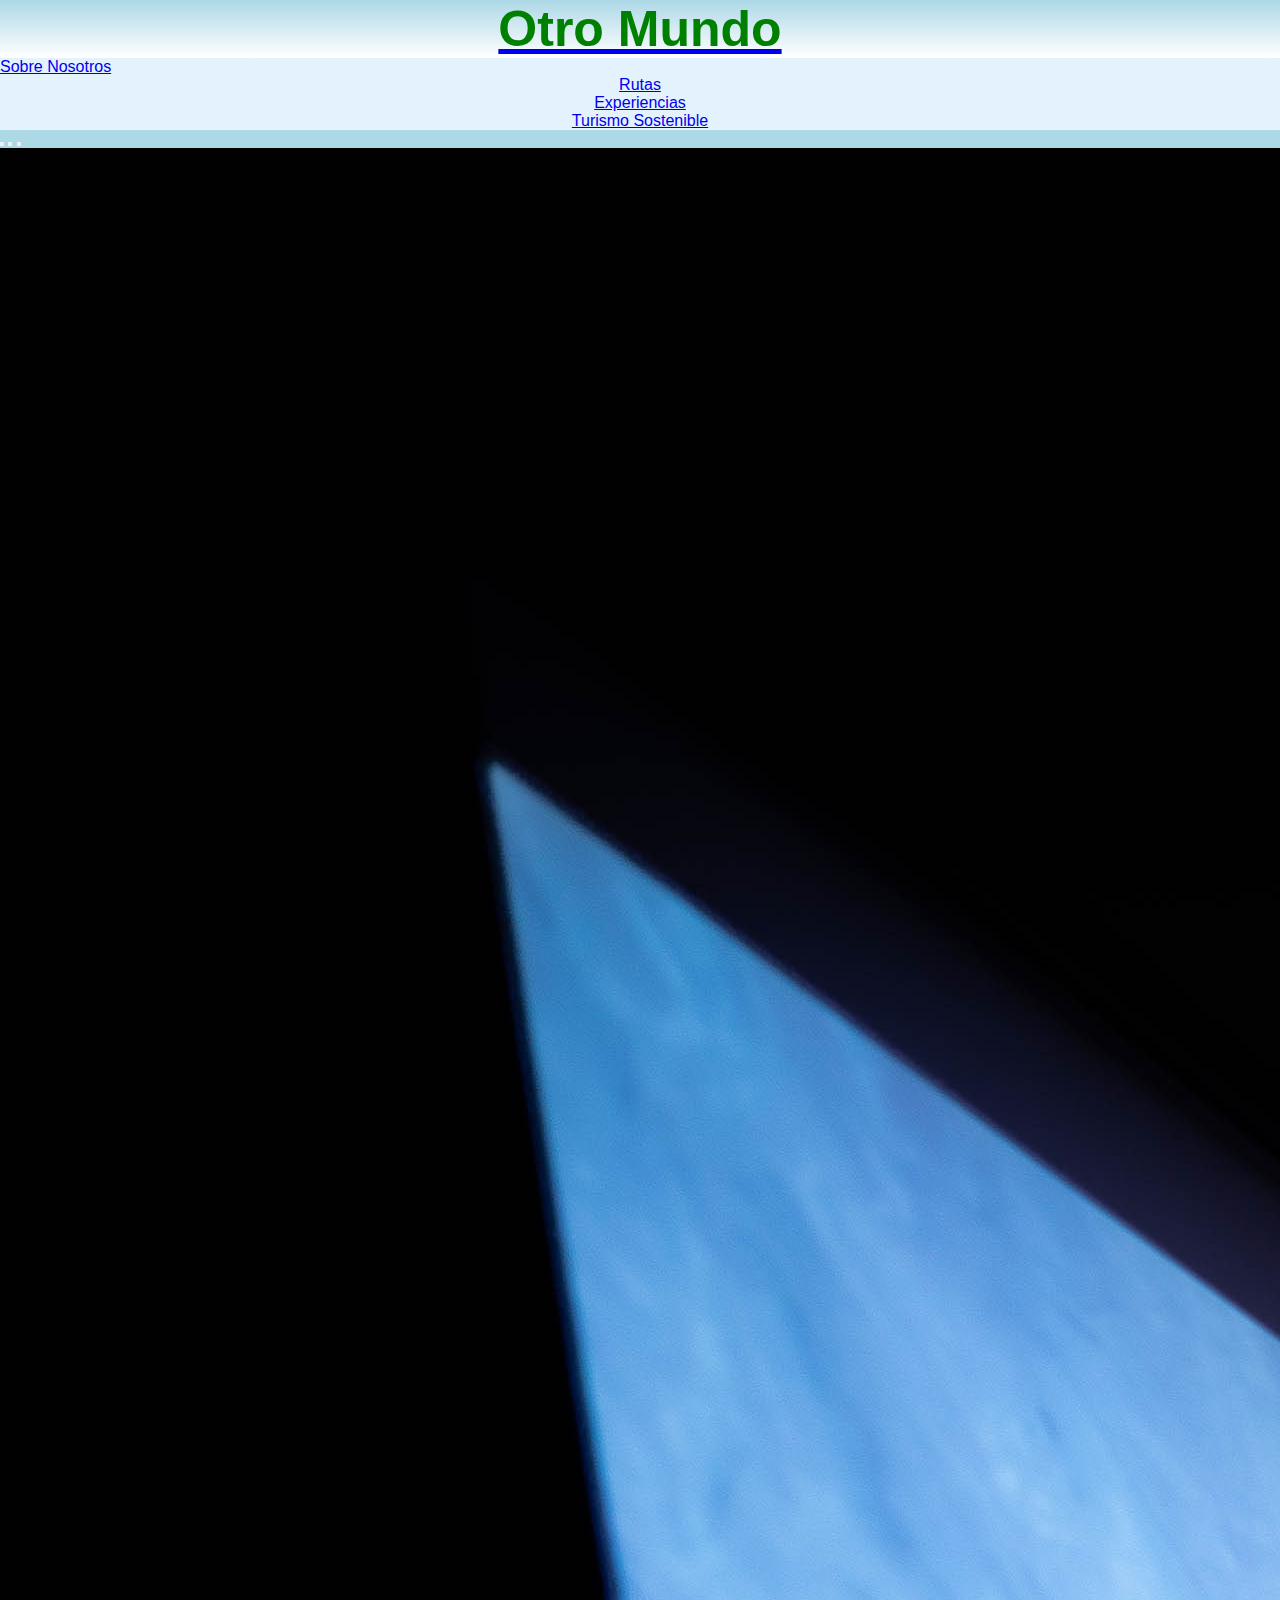
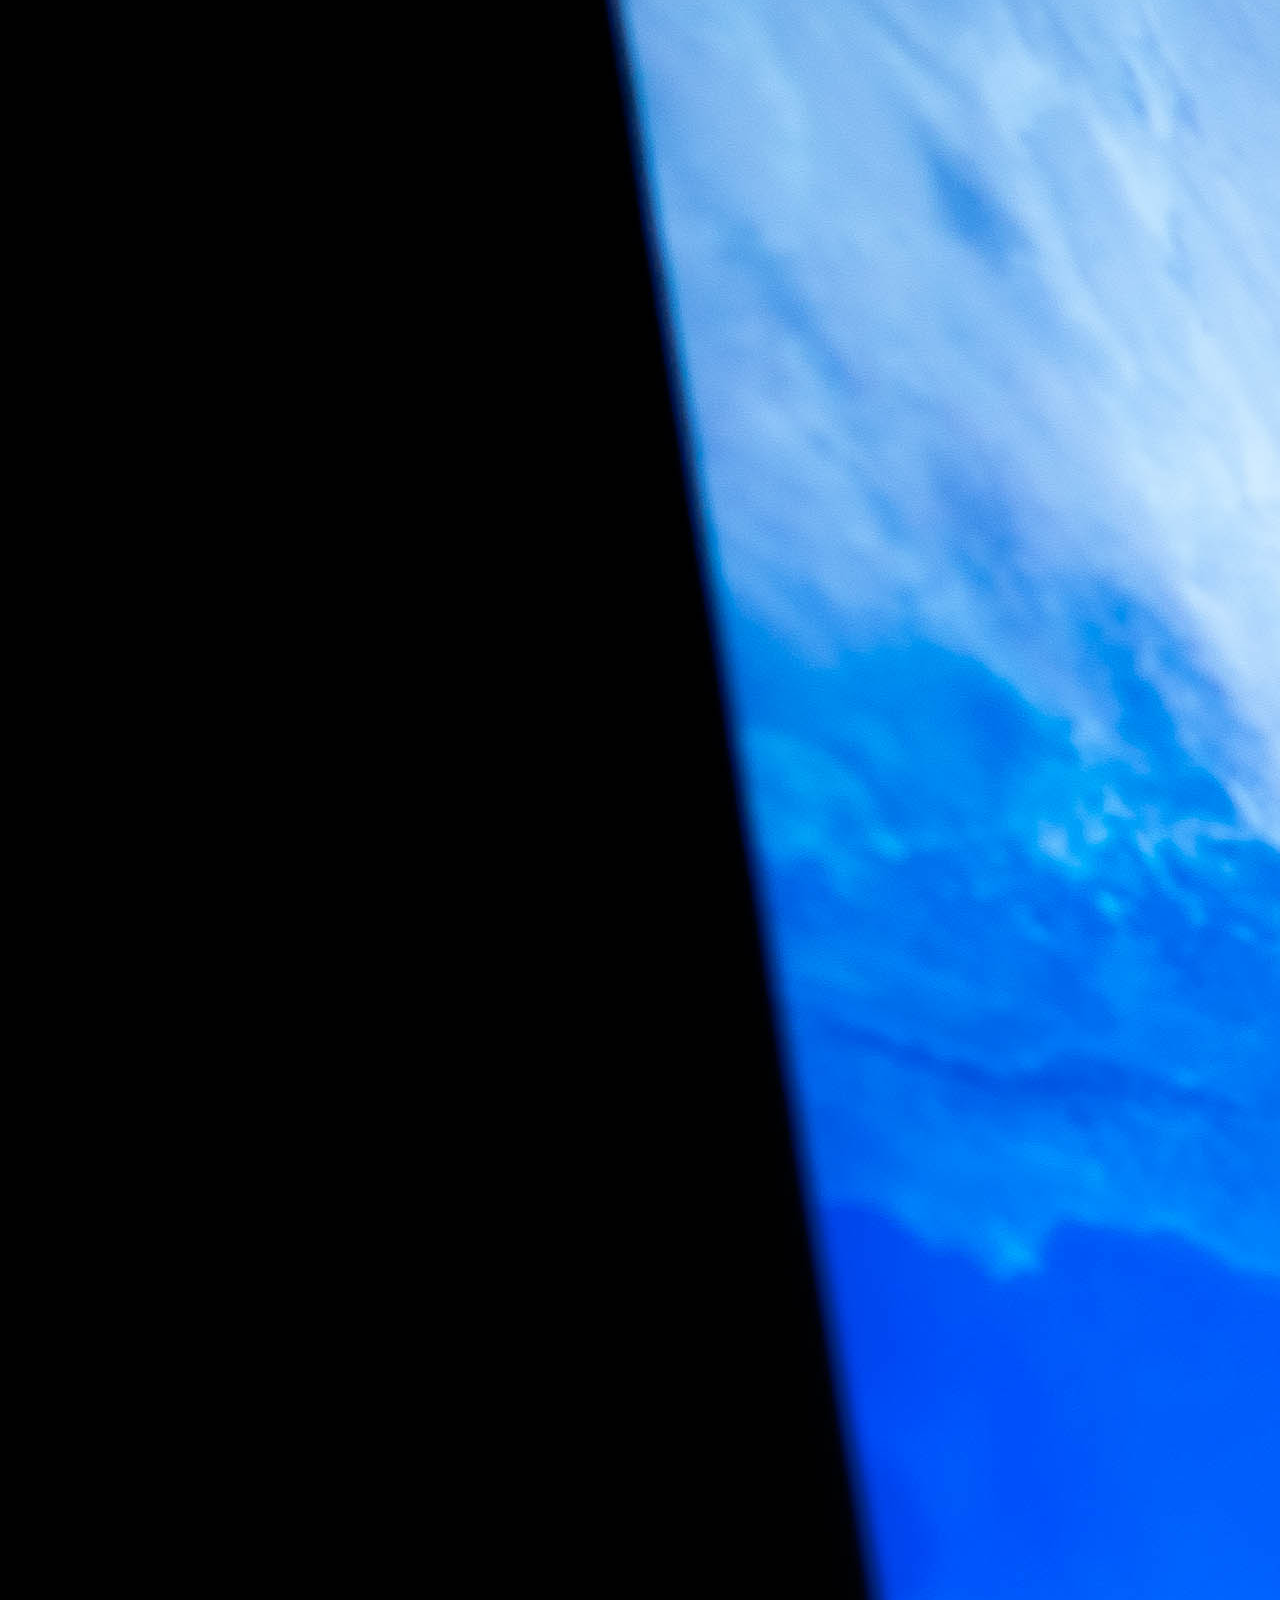
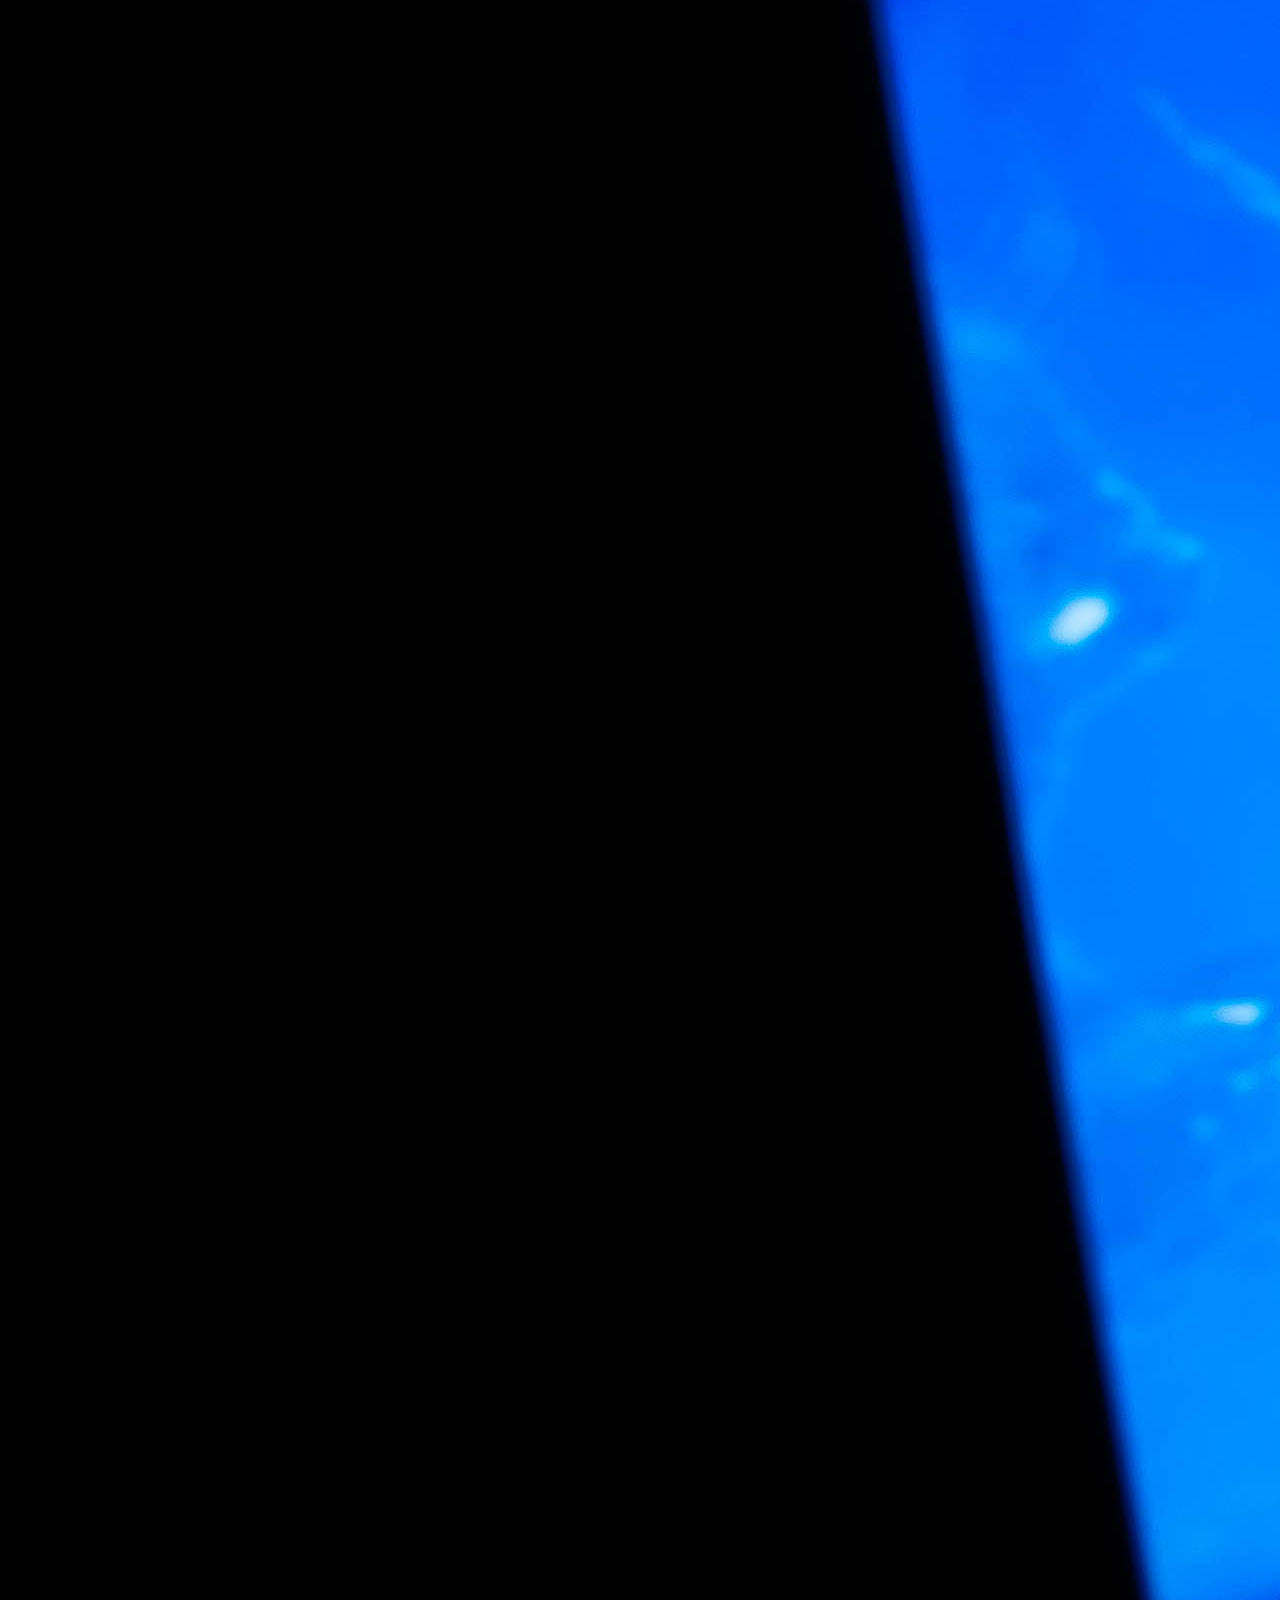
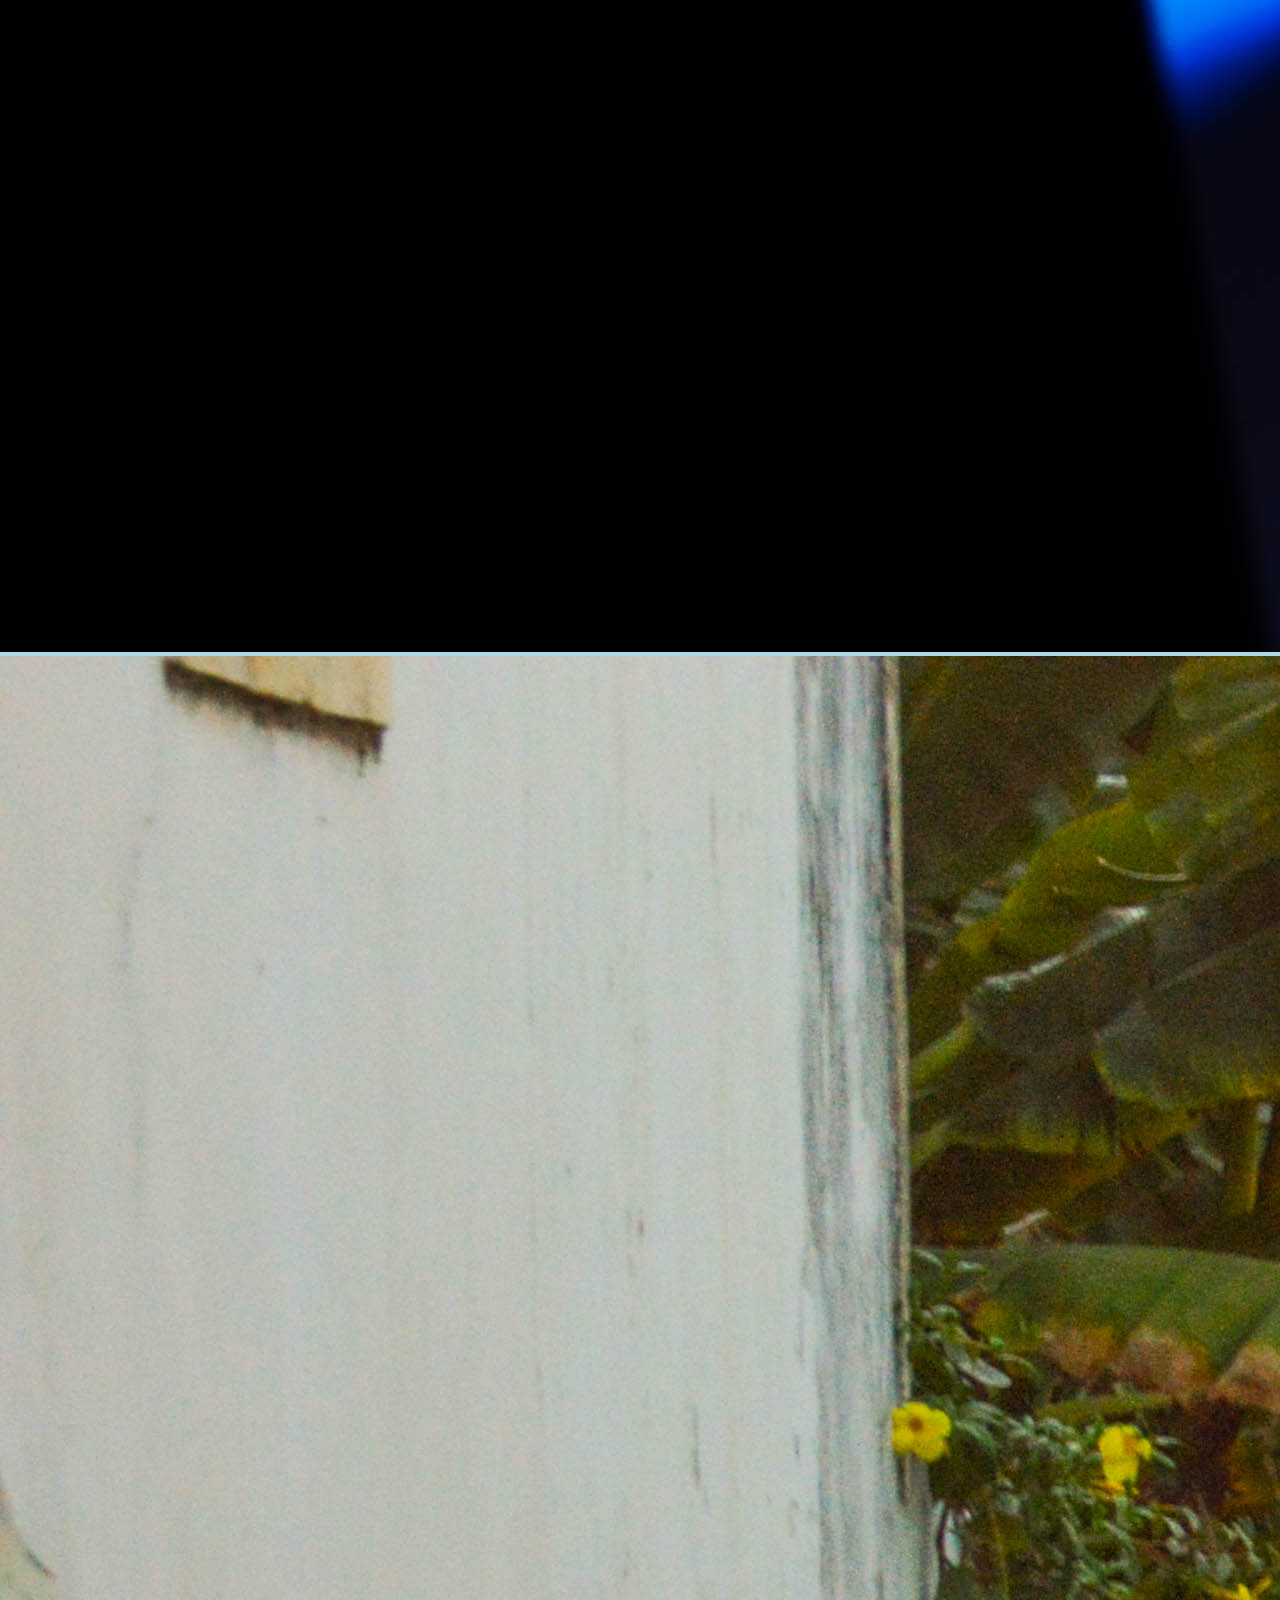
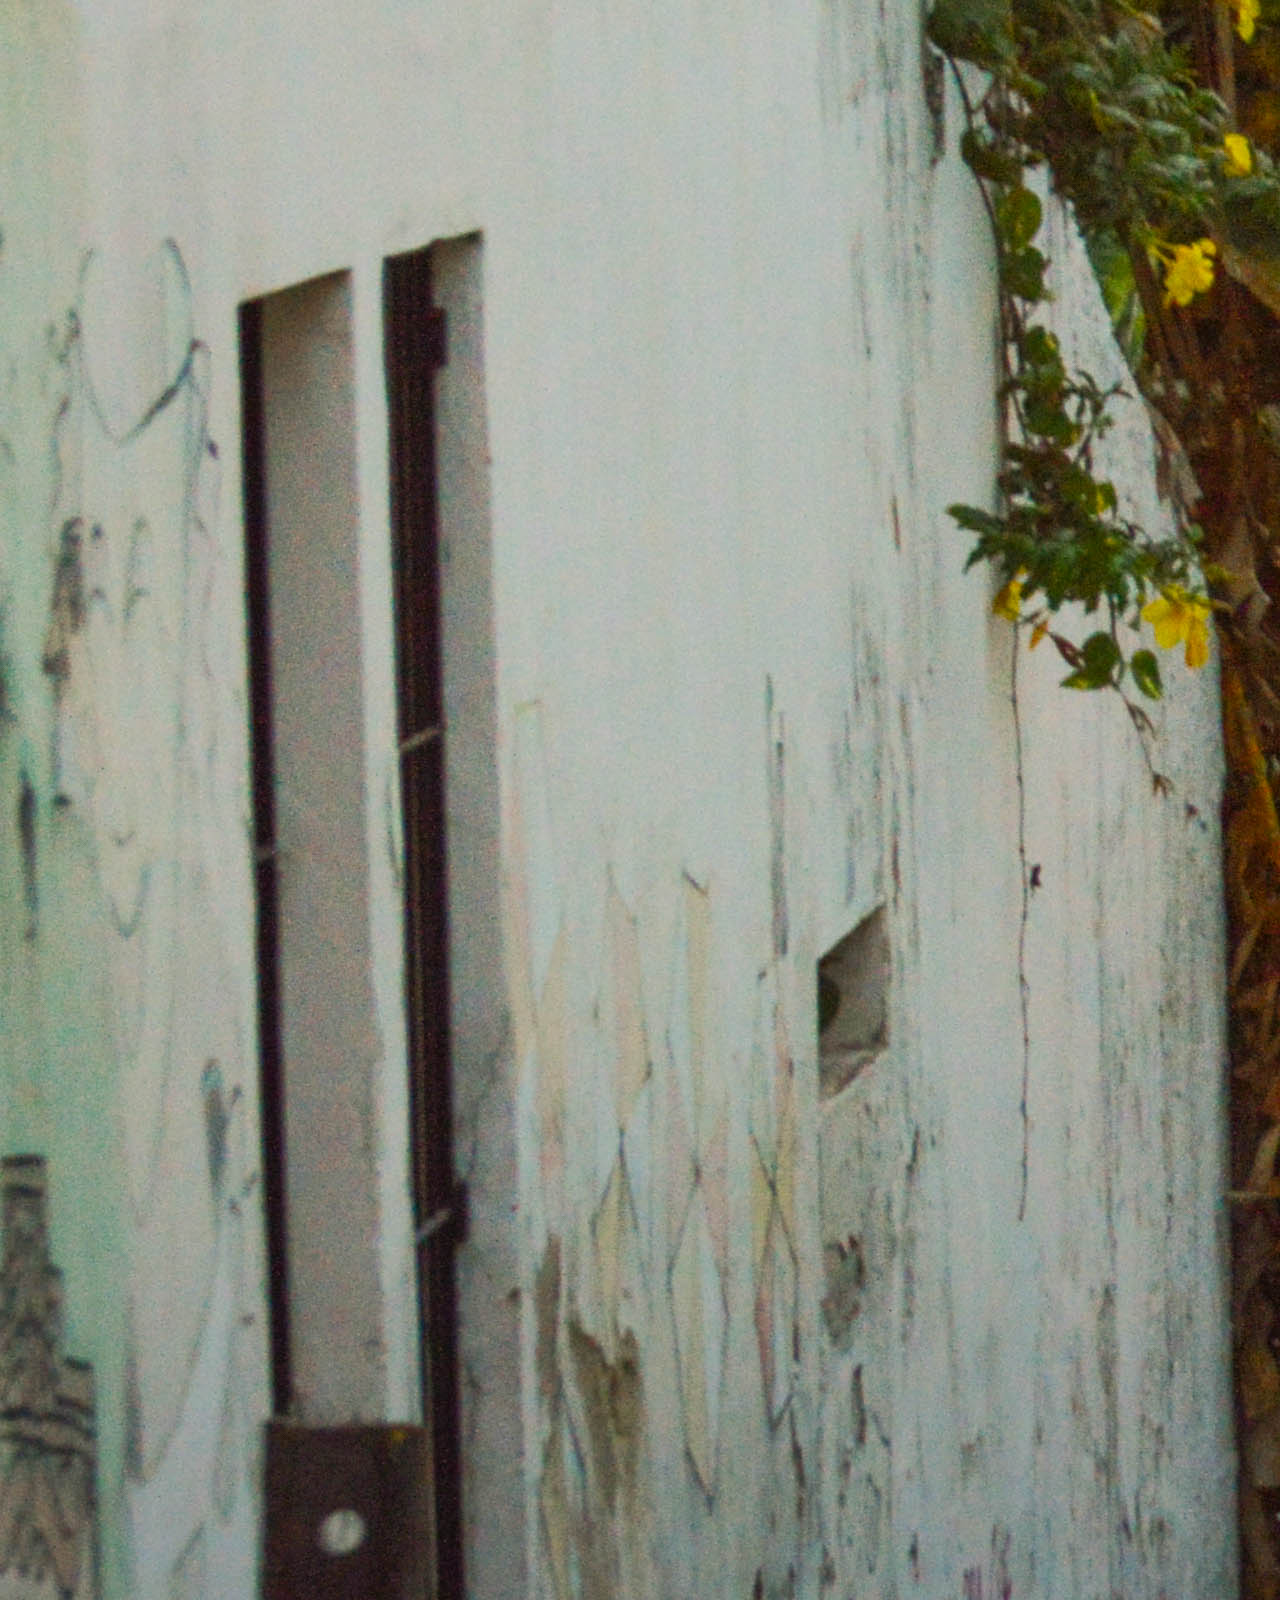
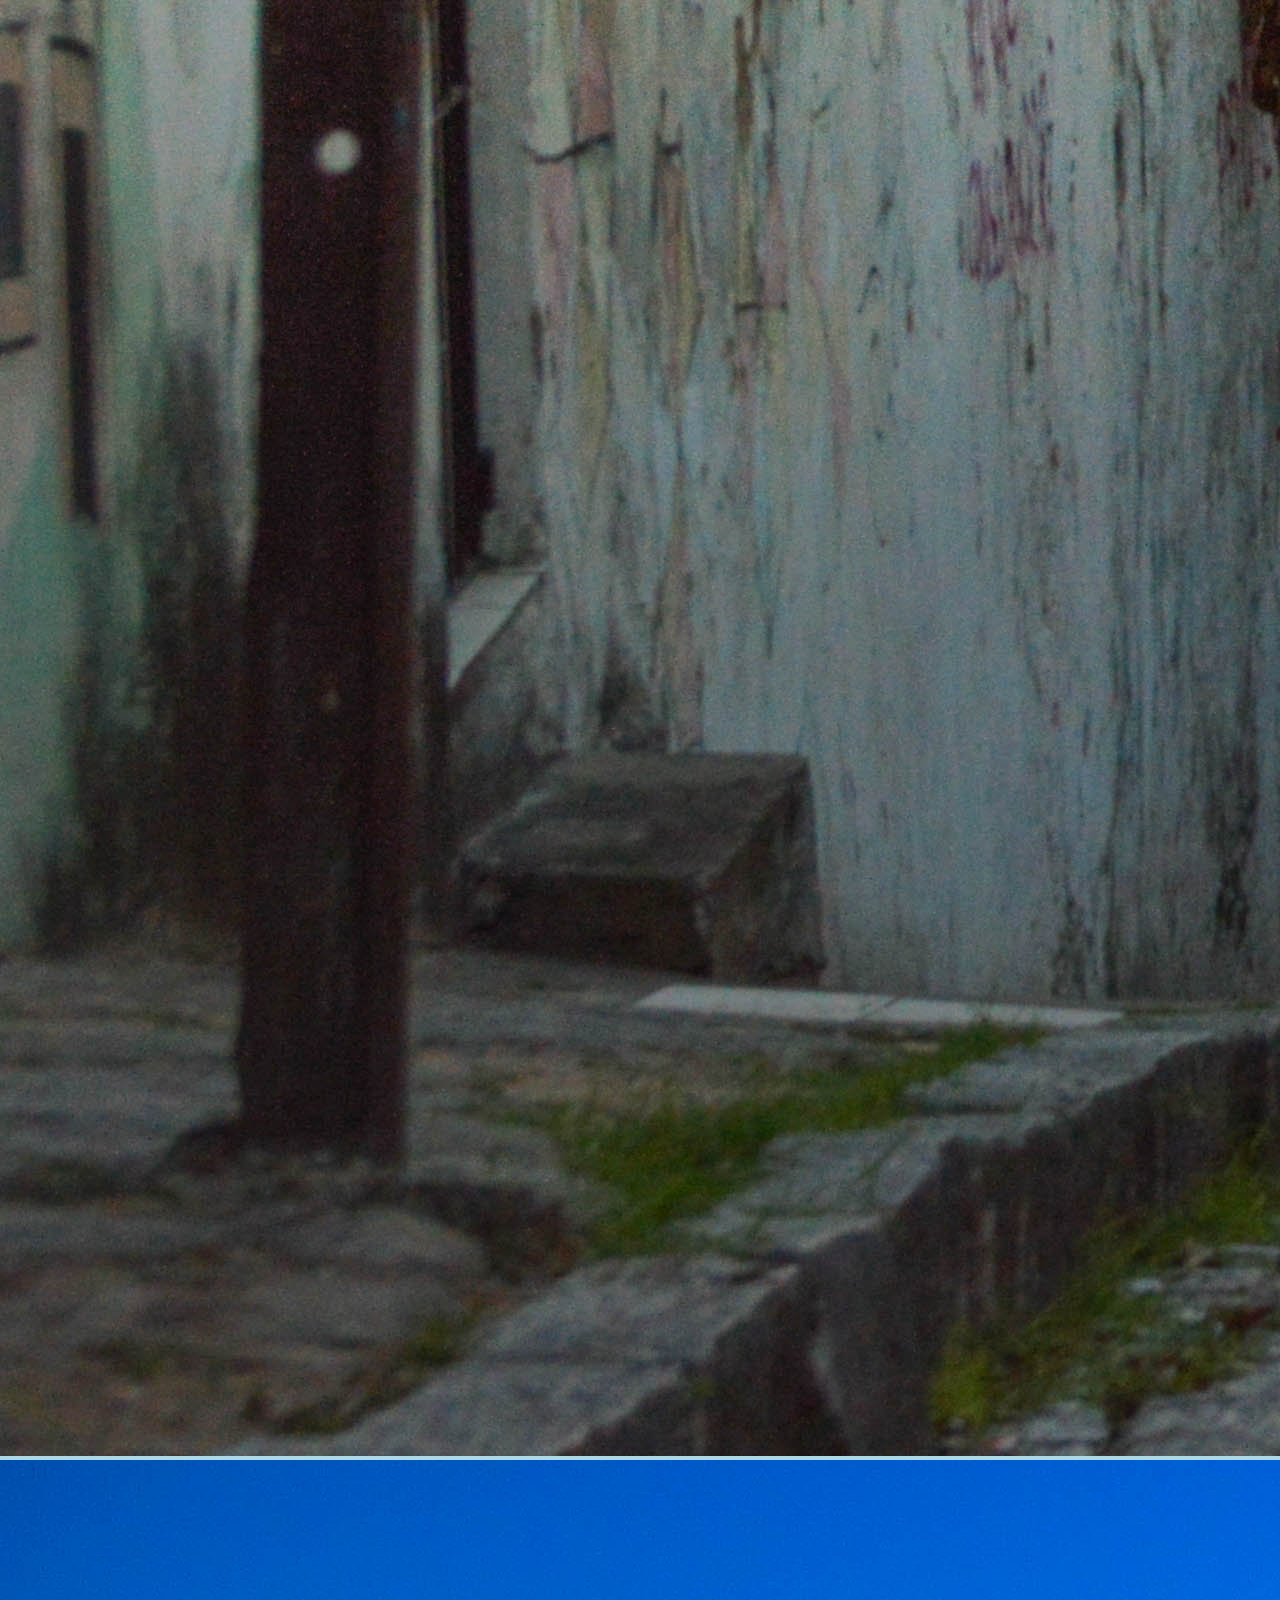
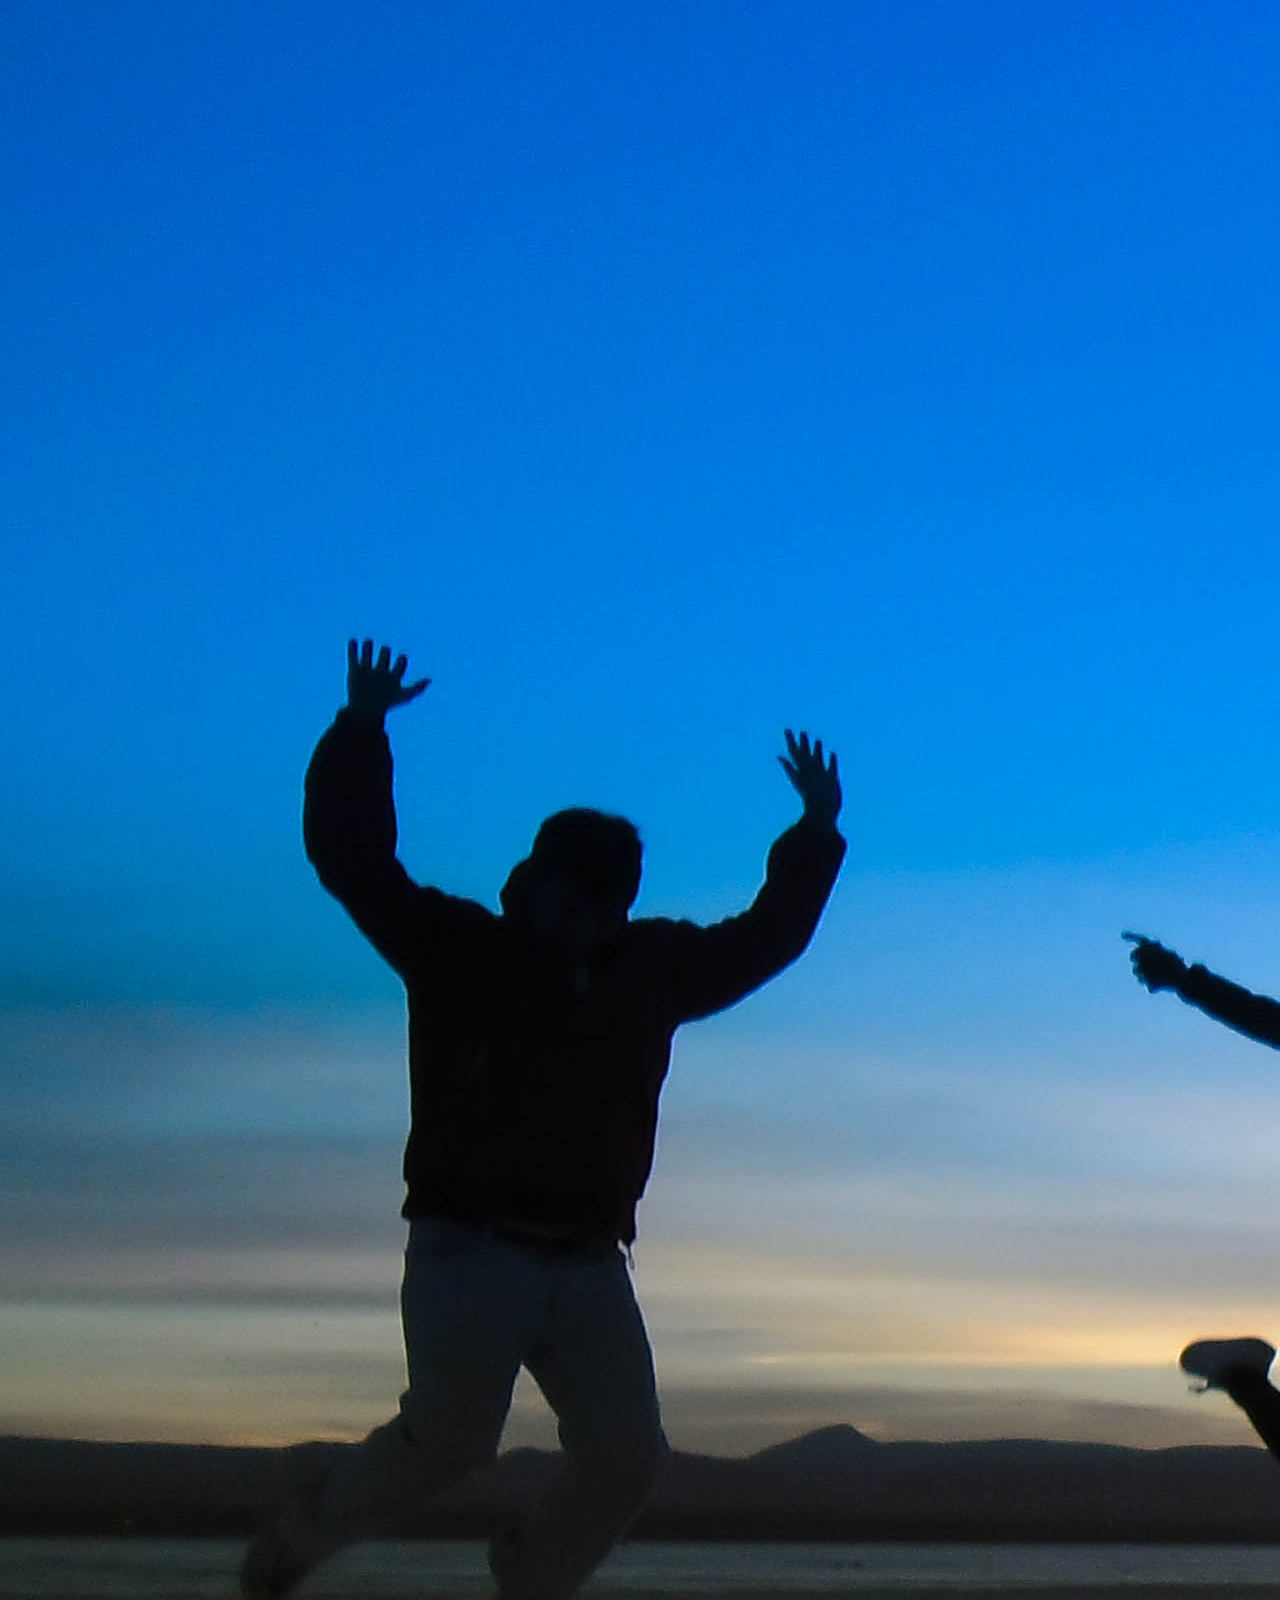
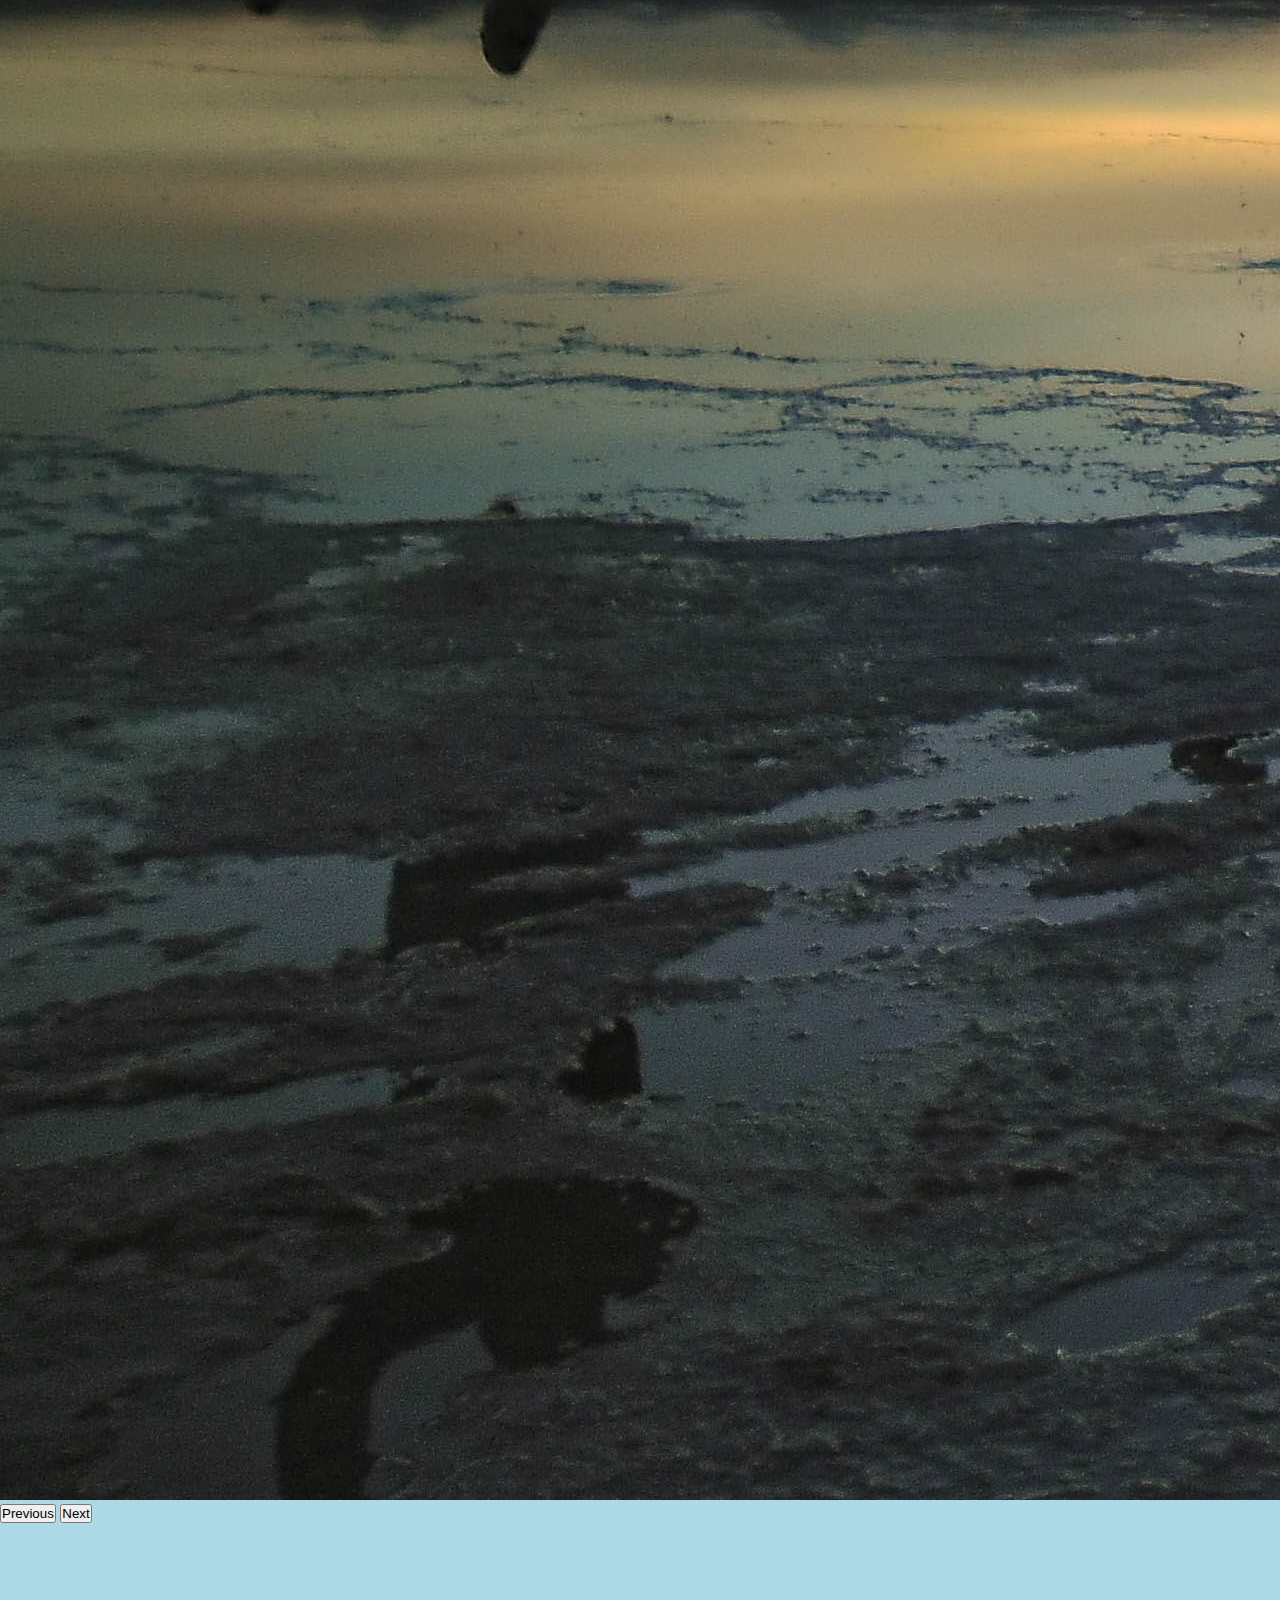
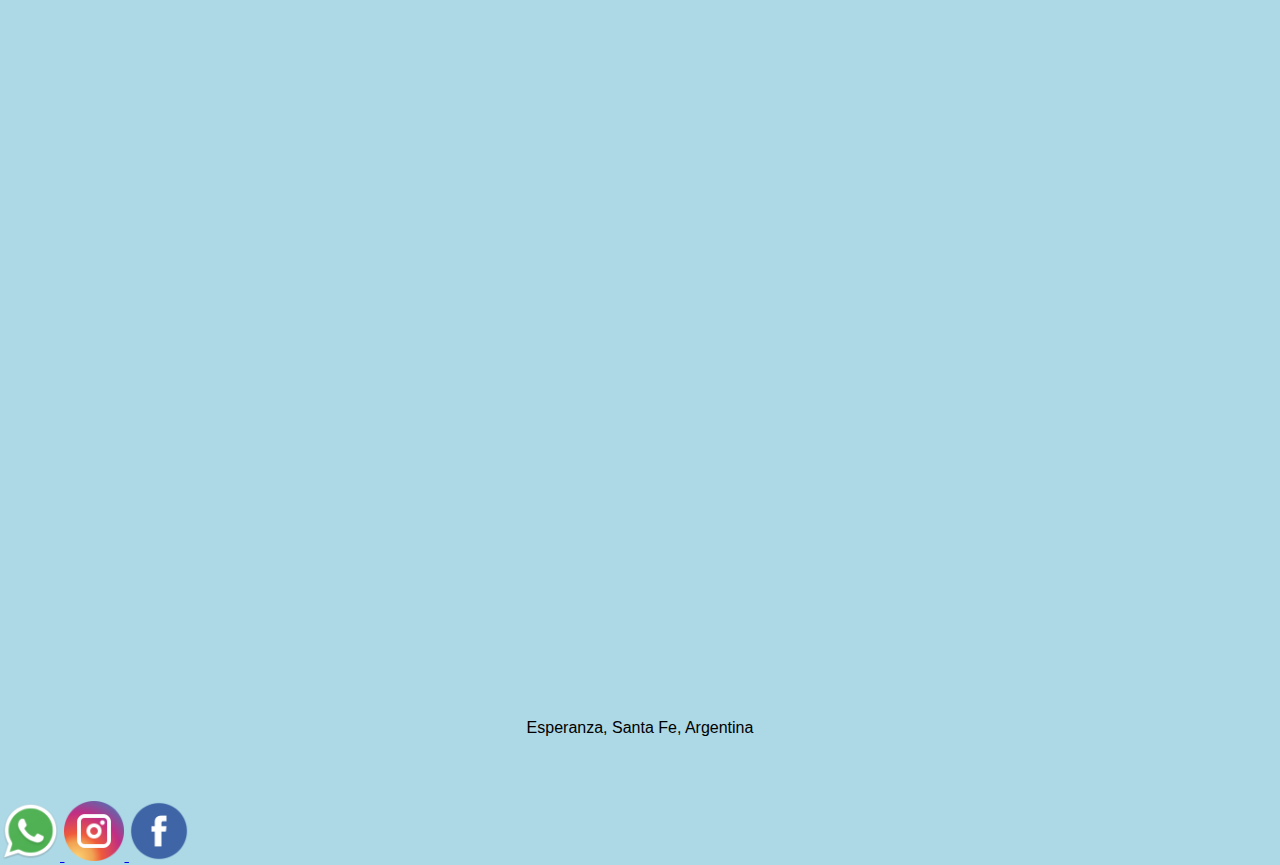
<file: index.html>
<!DOCTYPE html>
<html lang="en">
<head>
    <meta charset="UTF-8">
    <meta http-equiv="X-UA-Compatible" content="IE=edge">
    <meta name="viewport" content="width=device-width, initial-scale=1.0">
    <link rel = "preconnect" href = "https://fonts.googleapis.com">
    <link rel = "preconnect" href = "https://fonts.gstatic.com" crossorigin>
    <link href = "https: //fonts.googleapis.com/css2? family = Roboto: wght @ 300 & display = swap "rel =" stylesheet ">
    <link href="https://cdn.jsdelivr.net/npm/bootstrap@5.1.3/dist/css/bootstrap.min.css" rel="stylesheet" integrity="sha384-1BmE4kWBq78iYhFldvKuhfTAU6auU8tT94WrHftjDbrCEXSU1oBoqyl2QvZ6jIW3" crossorigin="anonymous">
    <meta name="keywords" content="turismo sustentable, turismo sostenible, sostenible ">
    <meta name="description" content="Realiza Turismo con impacto positivo">
    <link rel="stylesheet" href="./css/style.css">
    <title> OtroMundo </title>
</head>

<body>
    <header class="encabezado">
           <a href="./index.html"><h1>Otro Mundo </h1> </a>
        
<!--barra navegadora-->
    </header>
    <nav class="navbar navbar-expand-lg navbar navbar navbar-light" style="background-color: #e3f2fd;">
        <div class="container-fluid">
          <a class="navbar-brand" href="./Paginas/sobrenosotros.html">Sobre Nosotros</a>
          <button class="navbar-toggler" type="button" data-bs-toggle="collapse" data-bs-target="#navbarNavDropdown" aria-controls="navbarNavDropdown" aria-expanded="false" aria-label="Toggle navigation">
            <span class="navbar-toggler-icon"></span>
          </button>
          <div class="collapse navbar-collapse" id="navbarNavDropdown">
            <ul class="navbar-nav">
              <li class="nav-item">
                <a class="nav-link active" aria-current="page" href="./Paginas/rutas.html">Rutas</a>
              </li>
              <li class="nav-item">
                <a class="nav-link active" href="./Paginas/experiencias.html">Experiencias</a>
              </li>
              <li class="nav-item">
                <a class="nav-link active" href="./Paginas/turismosostenible.html">Turismo Sostenible</a>
              </li>
            </ul>
          </div>
        </div>
      </nav>
 
<!--Carrousell-->

<div class="container">
  <div id="carouselExampleIndicators" class="carousel slide" data-bs-ride="carousel">
    <div class="carousel-indicators">
      <button type="button" data-bs-target="#carouselExampleIndicators" data-bs-slide-to="0" class="active" aria-current="true" aria-label="Slide 1"></button>
      <button type="button" data-bs-target="#carouselExampleIndicators" data-bs-slide-to="1" aria-label="Slide 2"></button>
      <button type="button" data-bs-target="#carouselExampleIndicators" data-bs-slide-to="2" aria-label="Slide 3"></button>
    </div>
    <div class="carousel-inner">
      <div class="carousel-item active">
        <img src="./imagenes/DSC00321.jpg" class="d-block w-100" alt="...">
      </div>
      <div class="carousel-item">
        <img src="./imagenes/DSC_0045.jpg" class="d-block w-100" alt="...">
      </div>
      <div class="carousel-item">
        <img src="./imagenes/SAM_0338-2.jpg" class="d-block w-100" alt="...">
      </div>
    </div>
    <button class="carousel-control-prev" type="button" data-bs-target="#carouselExampleIndicators" data-bs-slide="prev">
      <span class="carousel-control-prev-icon" aria-hidden="true"></span>
      <span class="visually-hidden">Previous</span>
    </button>
    <button class="carousel-control-next" type="button" data-bs-target="#carouselExampleIndicators" data-bs-slide="next">
      <span class="carousel-control-next-icon" aria-hidden="true"></span>
      <span class="visually-hidden">Next</span>
    </button>
  </div>



</div>


<!--video institucional-->
    <div class="video">
        <iframe width="1100" height="600" src="https://www.youtube.com/embed/2-_BvBiOmno"
            title="YouTube video player" frameborder="0"
            allow="accelerometer; autoplay; clipboard-write; encrypted-media; gyroscope; picture-in-picture"
            allowfullscreen></iframe>
    </div>
    
<!--redes-->
    <footer>
        <p class="footer-esp">Esperanza, Santa Fe, Argentina
        </p>   
        
    </footer>   

<a href="https://api.whatsapp.com/send?phone=3496369504" class="btn-wsp" target="_blank">
  <i class="icon-whatsapp"> <img width="60" height="60" src="./imagenes/Whatsapp_37229.png" alt=""></i>
</a>
<a href="https://www.instagram.com/" class="btn-ig" target="_blank">
  <i class="icon-insta"> <img width="60" height="60" src="./imagenes/1491580635-yumminkysocialmedia26_83102.png" alt=""></i>
</a>
<a href="https://www.facebook.com/"class="btn-fb" target="_blank">
  <i class="icon-face"> <img width="60" height="60" src="./imagenes/facebook_icon-icons.com_59205.png" alt=""></i>
</a>


<script src="https://cdn.jsdelivr.net/npm/bootstrap@5.1.3/dist/js/bootstrap.bundle.min.js" integrity="sha384-ka7Sk0Gln4gmtz2MlQnikT1wXgYsOg+OMhuP+IlRH9sENBO0LRn5q+8nbTov4+1p" crossorigin="anonymous"></script>    
</body>

</html>
</file>
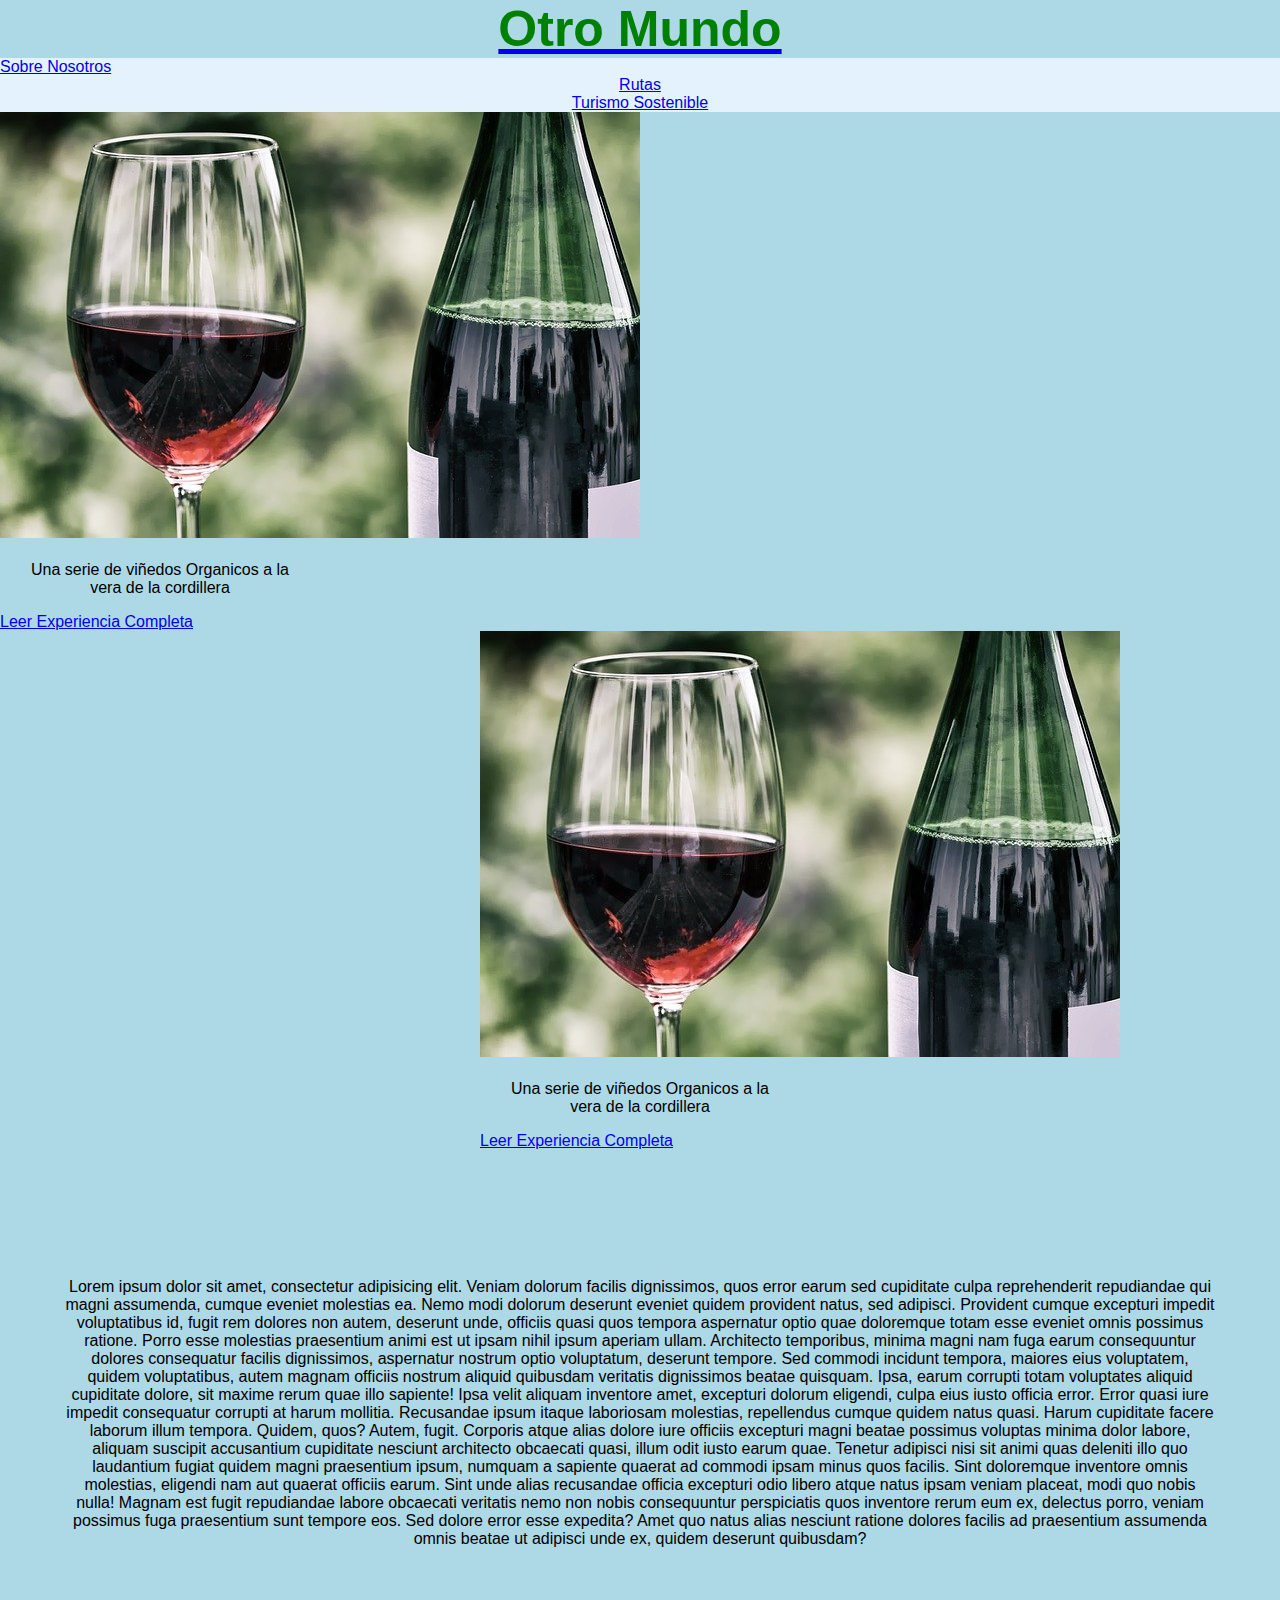
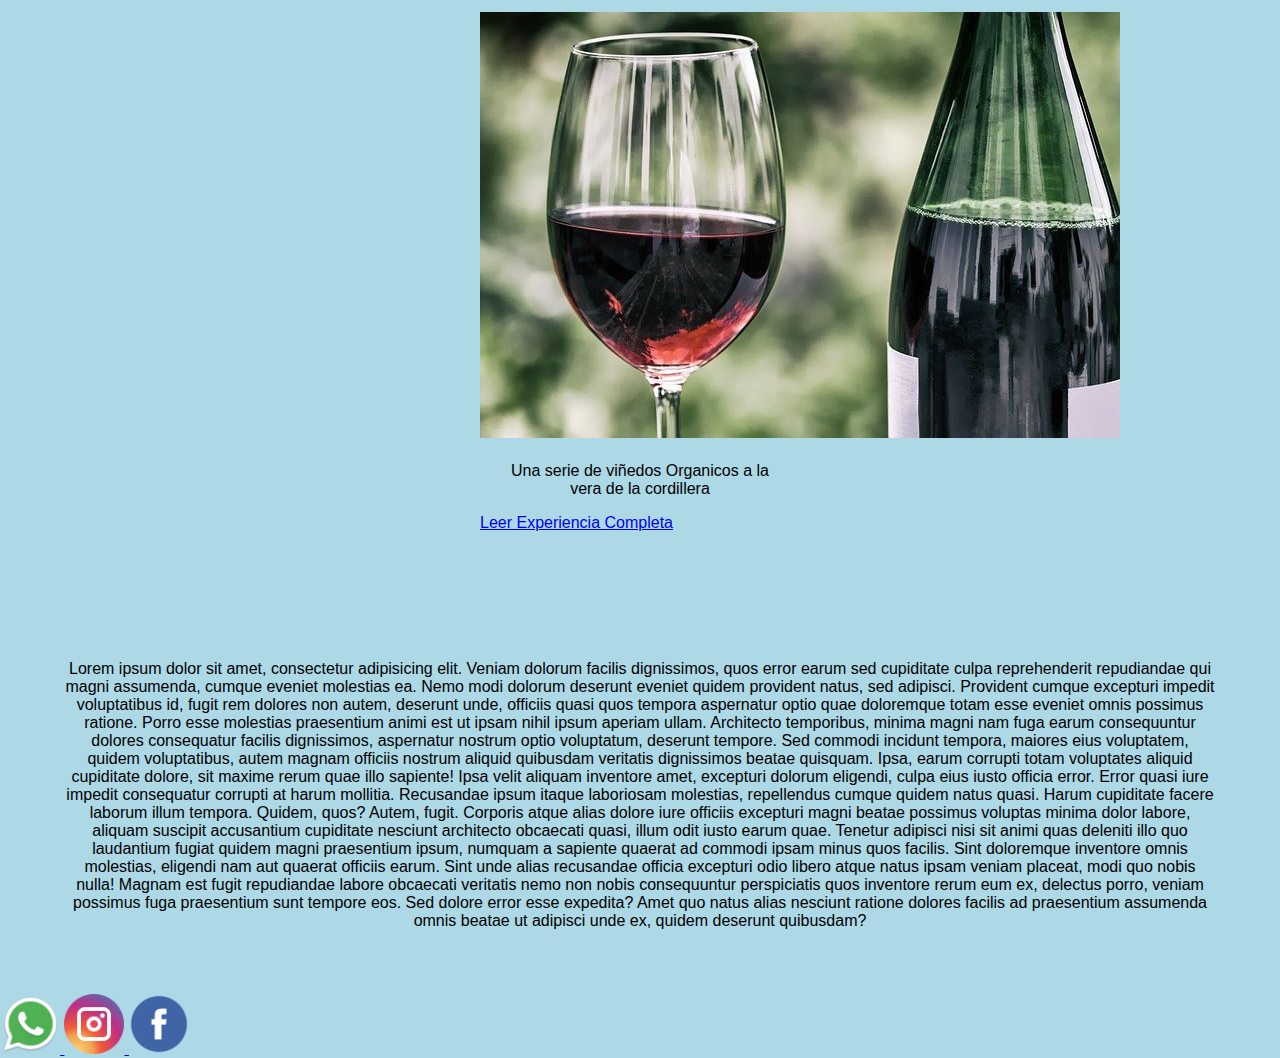
<file: Paginas/experiencias.html>
<!DOCTYPE html>
<html lang="en">
<head>
    <meta charset="UTF-8">
    <meta http-equiv="X-UA-Compatible" content="IE=edge">
    <meta name="viewport" content="width=device-width, initial-scale=1.0">
    <link rel = "preconnect" href = "https://fonts.googleapis.com">
    <link rel = "preconnect" href = "https://fonts.gstatic.com" crossorigin>
    <link href = "https: //fonts.googleapis.com/css2? family = Roboto: wght @ 300 & display = swap "rel =" stylesheet ">
    <link href="https://cdn.jsdelivr.net/npm/bootstrap@5.1.3/dist/css/bootstrap.min.css" rel="stylesheet" integrity="sha384-1BmE4kWBq78iYhFldvKuhfTAU6auU8tT94WrHftjDbrCEXSU1oBoqyl2QvZ6jIW3" crossorigin="anonymous">
    <meta name="keywords" content="turismo sustentable, turismo sostenible, sostenible, experiencias ">
    <link rel="stylesheet" href="../css/style.css">
    <title>OtroMundo-Experiencias</title>
</head>
<body>
    <header>
        <a href="../index.html"><h1>Otro Mundo </h1> </a>

<!--barra navegadora-->
<nav class="navbar navbar-expand-lg navbar navbar-light" style="background-color: #e3f2fd;">
    <div class="container-fluid">
      <a class="navbar-brand" href="../Paginas/sobrenosotros.html">Sobre Nosotros</a>
      <button class="navbar-toggler" type="button" data-bs-toggle="collapse" data-bs-target="#navbarNavDropdown" aria-controls="navbarNavDropdown" aria-expanded="false" aria-label="Toggle navigation">
        <span class="navbar-toggler-icon"></span>
      </button>
      <div class="collapse navbar-collapse" id="navbarNavDropdown">
        <ul class="navbar-nav">
          <li class="nav-item">
            <a class="nav-link active" aria-current="page" href="../Paginas/rutas.html">Rutas</a>
          </li>
          <li class="nav-item">
            <a class="nav-link" href="../Paginas/turismosostenible.html">Turismo Sostenible</a>
          </li>
        </ul>
      </div>
    </div>
  </nav>
    
  <div class="card1" style="width: 20rem;">
    <img src="../imagenes/wine-g31178c8fd_640.jpg" class="card-img-top" alt="...">
    <div class="card-body">
      <h5 class="card-title"></h5>
      <p class="card-text">Una serie de viñedos Organicos a la vera de la cordillera</p>
      <a href="#" class="btn btn-primary">Leer Experiencia Completa</a>
    </div>
  </div>
  <div class="card" style="width: 20rem;">
    <img src="../imagenes/wine-g31178c8fd_640.jpg" class="card-img-top" alt="...">
    <div class="card-body">
      <h5 class="card-title"></h5>
      <p class="card-text">Una serie de viñedos Organicos a la vera de la cordillera</p>
      <a href="#" class="btn btn-primary">Leer Experiencia Completa</a>
    </div>
  </div>
  <p class="lorem section1 fondo-pink"> 
        Lorem ipsum dolor sit amet, consectetur adipisicing elit. Veniam dolorum facilis dignissimos, quos error earum sed cupiditate culpa reprehenderit repudiandae qui magni assumenda, cumque eveniet molestias ea. Nemo modi dolorum deserunt eveniet quidem provident natus, sed adipisci. Provident cumque excepturi impedit voluptatibus id, fugit rem dolores non autem, deserunt unde, officiis quasi quos tempora aspernatur optio quae doloremque totam esse eveniet omnis possimus ratione. Porro esse molestias praesentium animi est ut ipsam nihil ipsum aperiam ullam. Architecto temporibus, minima magni nam fuga earum consequuntur dolores consequatur facilis dignissimos, aspernatur nostrum optio voluptatum, deserunt tempore. Sed commodi incidunt tempora, maiores eius voluptatem, quidem voluptatibus, autem magnam officiis nostrum aliquid quibusdam veritatis dignissimos beatae quisquam. Ipsa, earum corrupti totam voluptates aliquid cupiditate dolore, sit maxime rerum quae illo sapiente! Ipsa velit aliquam inventore amet, excepturi dolorum eligendi, culpa eius iusto officia error. Error quasi iure impedit consequatur corrupti at harum mollitia. Recusandae ipsum itaque laboriosam molestias, repellendus cumque quidem natus quasi. Harum cupiditate facere laborum illum tempora. Quidem, quos? Autem, fugit. Corporis atque alias dolore iure officiis excepturi magni beatae possimus voluptas minima dolor labore, aliquam suscipit accusantium cupiditate nesciunt architecto obcaecati quasi, illum odit iusto earum quae. Tenetur adipisci nisi sit animi quas deleniti illo quo laudantium fugiat quidem magni praesentium ipsum, numquam a sapiente quaerat ad commodi ipsam minus quos facilis. Sint doloremque inventore omnis molestias, eligendi nam aut quaerat officiis earum. Sint unde alias recusandae officia excepturi odio libero atque natus ipsam veniam placeat, modi quo nobis nulla! Magnam est fugit repudiandae labore obcaecati veritatis nemo non nobis consequuntur perspiciatis quos inventore rerum eum ex, delectus porro, veniam possimus fuga praesentium sunt tempore eos. Sed dolore error esse expedita? Amet quo natus alias nesciunt ratione dolores facilis ad praesentium assumenda omnis beatae ut adipisci unde ex, quidem deserunt quibusdam?
    </p>
    <div class="card" style="width: 20rem;">
      <img src="../imagenes/wine-g31178c8fd_640.jpg" class="card-img-top" alt="...">
      <div class="card-body">
        <h5 class="card-title"></h5>
        <p class="card-text">Una serie de viñedos Organicos a la vera de la cordillera</p>
        <a href="#" class="btn btn-primary">Leer Experiencia Completa</a>
      </div>
    </div>
    <p class="lorem section2 fondo-blue"> 
        Lorem ipsum dolor sit amet, consectetur adipisicing elit. Veniam dolorum facilis dignissimos, quos error earum sed cupiditate culpa reprehenderit repudiandae qui magni assumenda, cumque eveniet molestias ea. Nemo modi dolorum deserunt eveniet quidem provident natus, sed adipisci. Provident cumque excepturi impedit voluptatibus id, fugit rem dolores non autem, deserunt unde, officiis quasi quos tempora aspernatur optio quae doloremque totam esse eveniet omnis possimus ratione. Porro esse molestias praesentium animi est ut ipsam nihil ipsum aperiam ullam. Architecto temporibus, minima magni nam fuga earum consequuntur dolores consequatur facilis dignissimos, aspernatur nostrum optio voluptatum, deserunt tempore. Sed commodi incidunt tempora, maiores eius voluptatem, quidem voluptatibus, autem magnam officiis nostrum aliquid quibusdam veritatis dignissimos beatae quisquam. Ipsa, earum corrupti totam voluptates aliquid cupiditate dolore, sit maxime rerum quae illo sapiente! Ipsa velit aliquam inventore amet, excepturi dolorum eligendi, culpa eius iusto officia error. Error quasi iure impedit consequatur corrupti at harum mollitia. Recusandae ipsum itaque laboriosam molestias, repellendus cumque quidem natus quasi. Harum cupiditate facere laborum illum tempora. Quidem, quos? Autem, fugit. Corporis atque alias dolore iure officiis excepturi magni beatae possimus voluptas minima dolor labore, aliquam suscipit accusantium cupiditate nesciunt architecto obcaecati quasi, illum odit iusto earum quae. Tenetur adipisci nisi sit animi quas deleniti illo quo laudantium fugiat quidem magni praesentium ipsum, numquam a sapiente quaerat ad commodi ipsam minus quos facilis. Sint doloremque inventore omnis molestias, eligendi nam aut quaerat officiis earum. Sint unde alias recusandae officia excepturi odio libero atque natus ipsam veniam placeat, modi quo nobis nulla! Magnam est fugit repudiandae labore obcaecati veritatis nemo non nobis consequuntur perspiciatis quos inventore rerum eum ex, delectus porro, veniam possimus fuga praesentium sunt tempore eos. Sed dolore error esse expedita? Amet quo natus alias nesciunt ratione dolores facilis ad praesentium assumenda omnis beatae ut adipisci unde ex, quidem deserunt quibusdam?
    </p>


    <a href="https://api.whatsapp.com/send?phone=3496369504" class="btn-wsp" target="_blank">
      <i class="icon-whatsapp"> <img width="60" height="60" src="../imagenes/Whatsapp_37229.png" alt=""></i>
    </a>
    <a href="https://www.instagram.com/" class="btn-ig" target="_blank">
      <i class="icon-insta"> <img width="60" height="60" src="../imagenes/1491580635-yumminkysocialmedia26_83102.png" alt=""></i>
    </a>
    <a href="https://www.facebook.com/"class="btn-fb" target="_blank">
      <i class="icon-face"> <img width="60" height="60" src="../imagenes/facebook_icon-icons.com_59205.png" alt=""></i>
    </a>
</body>
</html>
</file>
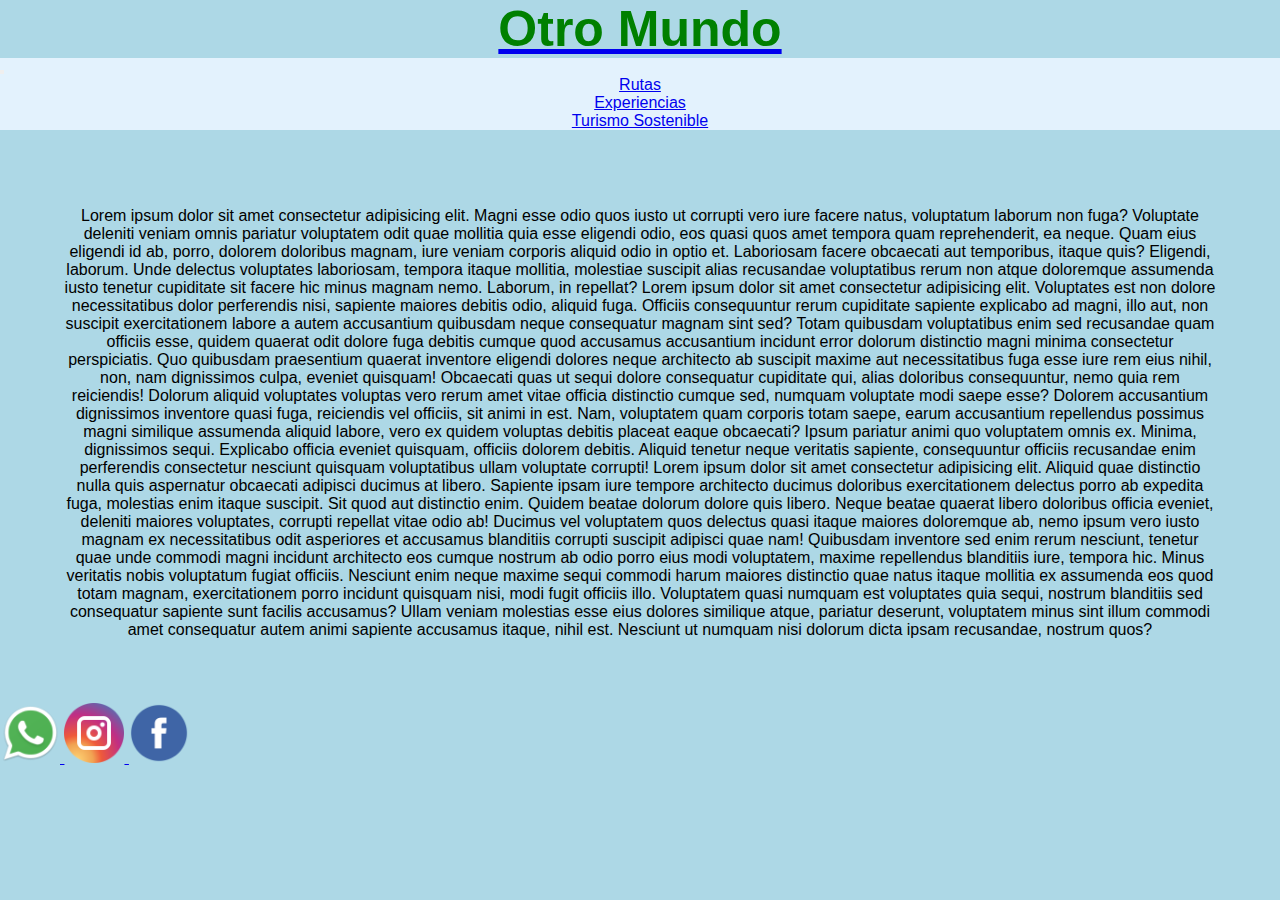
<file: Paginas/sobrenosotros.html>
<!DOCTYPE html>
<html lang="en">
<head>
    <meta charset="UTF-8">
    <meta http-equiv="X-UA-Compatible" content="IE=edge">
    <meta name="viewport" content="width=device-width, initial-scale=1.0">
    <link href="https://cdn.jsdelivr.net/npm/bootstrap@5.1.3/dist/css/bootstrap.min.css" rel="stylesheet" integrity="sha384-1BmE4kWBq78iYhFldvKuhfTAU6auU8tT94WrHftjDbrCEXSU1oBoqyl2QvZ6jIW3" crossorigin="anonymous">
    <meta name="keywords" content="turismo sustentable, turismo sostenible, sostenible, sobre nosotros,">
    <link rel="stylesheet" href="../css/style.css">
    <title> OtroMundo-SobreNosotros</title>
</head>
<body>
    <header>
        <a href="../index.html"><h1>Otro Mundo </h1> </a>
        
<!--barra navegadora-->   
<nav class="navbar navbar-expand-lg navbar navbar-light" style="background-color: #e3f2fd;">
    <div class="container-fluid">
      <a class="navbar-brand" href=""></a>
      <button class="navbar-toggler" type="button" data-bs-toggle="collapse" data-bs-target="#navbarNavDropdown" aria-controls="navbarNavDropdown" aria-expanded="false" aria-label="Toggle navigation">
        <span class="navbar-toggler-icon"></span>
      </button>
      <div class="collapse navbar-collapse" id="navbarNavDropdown">
        <ul class="navbar-nav">
          <li class="nav-item">
            <a class="nav-link active" aria-current="page" href="../Paginas/rutas.html">Rutas</a>
          </li>
          <li class="nav-item">
            <a class="nav-link active" aria-current="page" href="../Paginas/experiencias.html">Experiencias</a>
          </li>
          <li class="nav-item">
            <a class="nav-link active" aria-current="page" href="../Paginas/turismosostenible.html">Turismo Sostenible</a>
          </li>
        </ul>
      </div>
    </div>
  </nav>
    </header>
    <div class="imagen-nos">
        <p class="texto-nos"> Lorem ipsum dolor sit amet consectetur adipisicing elit. Magni esse odio quos iusto ut corrupti vero iure facere natus, voluptatum laborum non fuga? Voluptate deleniti veniam omnis pariatur voluptatem odit quae mollitia quia esse eligendi odio, eos quasi quos amet tempora quam reprehenderit, ea neque. Quam eius eligendi id ab, porro, dolorem doloribus magnam, iure veniam corporis aliquid odio in optio et. Laboriosam facere obcaecati aut temporibus, itaque quis? Eligendi, laborum. Unde delectus voluptates laboriosam, tempora itaque mollitia, molestiae suscipit alias recusandae voluptatibus rerum non atque doloremque assumenda iusto tenetur cupiditate sit facere hic minus magnam nemo. Laborum, in repellat? Lorem ipsum dolor sit amet consectetur adipisicing elit. Voluptates est non dolore necessitatibus dolor perferendis nisi, sapiente maiores debitis odio, aliquid fuga. Officiis consequuntur rerum cupiditate sapiente explicabo ad magni, illo aut, non suscipit exercitationem labore a autem accusantium quibusdam neque consequatur magnam sint sed? Totam quibusdam voluptatibus enim sed recusandae quam officiis esse, quidem quaerat odit dolore fuga debitis cumque quod accusamus accusantium incidunt error dolorum distinctio magni minima consectetur perspiciatis. Quo quibusdam praesentium quaerat inventore eligendi dolores neque architecto ab suscipit maxime aut necessitatibus fuga esse iure rem eius nihil, non, nam dignissimos culpa, eveniet quisquam! Obcaecati quas ut sequi dolore consequatur cupiditate qui, alias doloribus consequuntur, nemo quia rem reiciendis! Dolorum aliquid voluptates voluptas vero rerum amet vitae officia distinctio cumque sed, numquam voluptate modi saepe esse? Dolorem accusantium dignissimos inventore quasi fuga, reiciendis vel officiis, sit animi in est. Nam, voluptatem quam corporis totam saepe, earum accusantium repellendus possimus magni similique assumenda aliquid labore, vero ex quidem voluptas debitis placeat eaque obcaecati? Ipsum pariatur animi quo voluptatem omnis ex. Minima, dignissimos sequi. Explicabo officia eveniet quisquam, officiis dolorem debitis. Aliquid tenetur neque veritatis sapiente, consequuntur officiis recusandae enim perferendis consectetur nesciunt quisquam voluptatibus ullam voluptate corrupti!
        Lorem ipsum dolor sit amet consectetur adipisicing elit. Aliquid quae distinctio nulla quis aspernatur obcaecati adipisci ducimus at libero. Sapiente ipsam iure tempore architecto ducimus doloribus exercitationem delectus porro ab expedita fuga, molestias enim itaque suscipit. Sit quod aut distinctio enim. Quidem beatae dolorum dolore quis libero. Neque beatae quaerat libero doloribus officia eveniet, deleniti maiores voluptates, corrupti repellat vitae odio ab! Ducimus vel voluptatem quos delectus quasi itaque maiores doloremque ab, nemo ipsum vero iusto magnam ex necessitatibus odit asperiores et accusamus blanditiis corrupti suscipit adipisci quae nam! Quibusdam inventore sed enim rerum nesciunt, tenetur quae unde commodi magni incidunt architecto eos cumque nostrum ab odio porro eius modi voluptatem, maxime repellendus blanditiis iure, tempora hic. Minus veritatis nobis voluptatum fugiat officiis. Nesciunt enim neque maxime sequi commodi harum maiores distinctio quae natus itaque mollitia ex assumenda eos quod totam magnam, exercitationem porro incidunt quisquam nisi, modi fugit officiis illo. Voluptatem quasi numquam est voluptates quia sequi, nostrum blanditiis sed consequatur sapiente sunt facilis accusamus? Ullam veniam molestias esse eius dolores similique atque, pariatur deserunt, voluptatem minus sint illum commodi amet consequatur autem animi sapiente accusamus itaque, nihil est. Nesciunt ut numquam nisi dolorum dicta ipsam recusandae, nostrum quos?
       </p>
    </div>
    <a href="https://api.whatsapp.com/send?phone=3496369504" class="btn-wsp" target="_blank">
      <i class="icon-whatsapp"> <img width="60" height="60" src="../imagenes/Whatsapp_37229.png" alt=""></i>
    </a>
    <a href="https://www.instagram.com/" class="btn-ig" target="_blank">
      <i class="icon-insta"> <img width="60" height="60" src="../imagenes/1491580635-yumminkysocialmedia26_83102.png" alt=""></i>
    </a>
    <a href="https://www.facebook.com/"class="btn-fb" target="_blank">
      <i class="icon-face"> <img width="60" height="60" src="../imagenes/facebook_icon-icons.com_59205.png" alt=""></i>
    </a>
    <a href="https://api.whatsapp.com/send?phone=3496369504" class="btn-wsp" target="_blank">
</body>
</html>
</file>
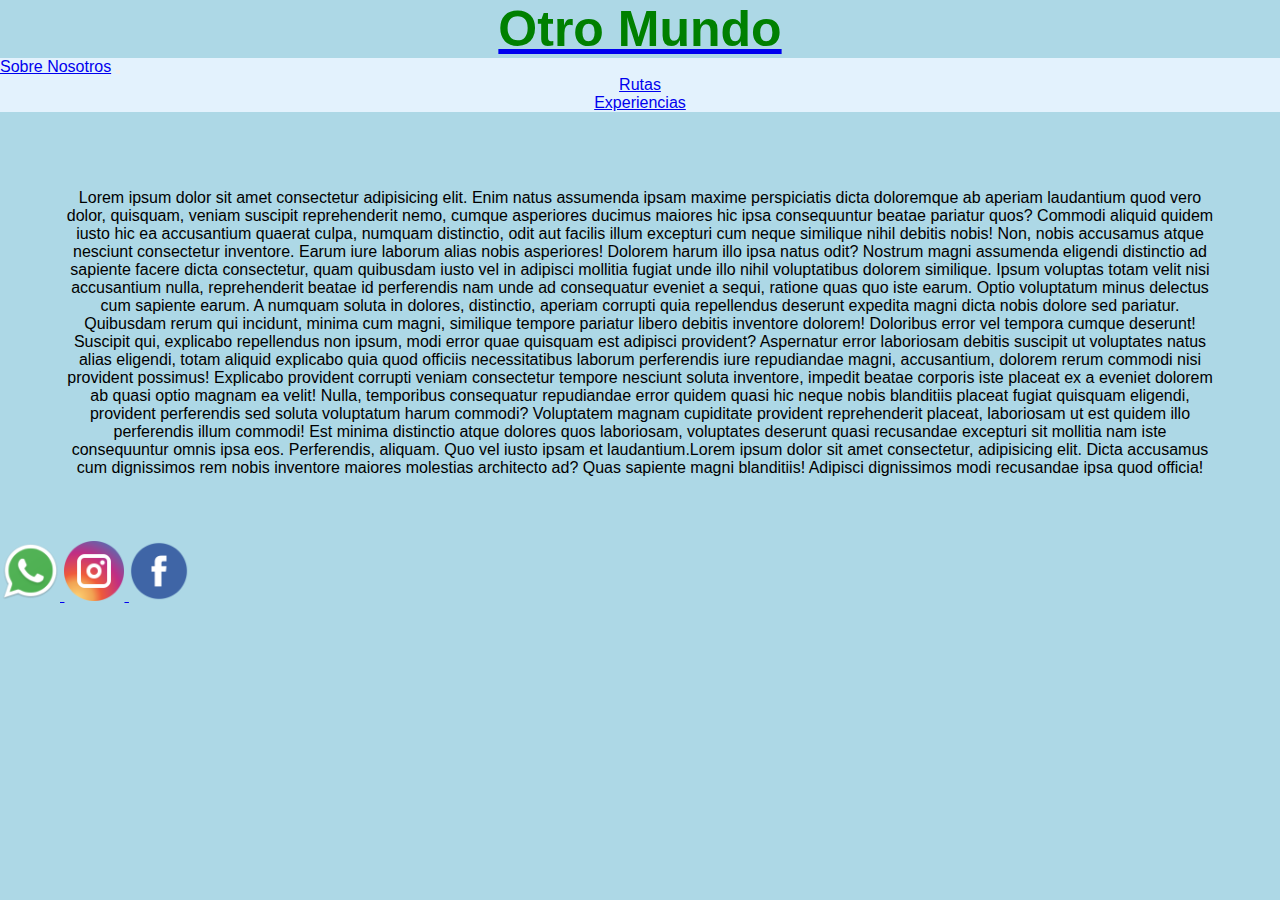
<file: Paginas/turismosostenible.html>
<!DOCTYPE html>
<html lang="en">
<head>
    <meta charset="UTF-8">
    <meta http-equiv="X-UA-Compatible" content="IE=edge">
    <meta name="viewport" content="width=device-width, initial-scale=1.0">
    <link href="https://cdn.jsdelivr.net/npm/bootstrap@5.1.3/dist/css/bootstrap.min.css" rel="stylesheet" integrity="sha384-1BmE4kWBq78iYhFldvKuhfTAU6auU8tT94WrHftjDbrCEXSU1oBoqyl2QvZ6jIW3" crossorigin="anonymous"><link href="https://cdn.jsdelivr.net/npm/bootstrap@5.1.3/dist/css/bootstrap.min.css" rel="stylesheet" integrity="sha384-1BmE4kWBq78iYhFldvKuhfTAU6auU8tT94WrHftjDbrCEXSU1oBoqyl2QvZ6jIW3" crossorigin="anonymous">
    <meta name="keywords" content="turismo, turismo sustentable, turismo sostenible, sostenible ">
    <link rel="stylesheet" href="../css/style.css">
    <title>OtroMundo-TurismoSostenible</title>
</head>
<body>
    <header>
        <a href="../index.html"><h1>Otro Mundo </h1> </a>
       
 <!--barra navegadora-->    
 <nav class="navbar navbar-expand-lg navbar navbar-light" style="background-color: #e3f2fd;">
    <div class="container-fluid">
      <a class="navbar-brand" href="../Paginas/sobrenosotros.html">Sobre Nosotros</a>
      <button class="navbar-toggler" type="button" data-bs-toggle="collapse" data-bs-target="#navbarNavDropdown" aria-controls="navbarNavDropdown" aria-expanded="false" aria-label="Toggle navigation">
        <span class="navbar-toggler-icon"></span>
      </button>
      <div class="collapse navbar-collapse" id="navbarNavDropdown">
        <ul class="navbar-nav">
          <li class="nav-item">
            <a class="nav-link active" aria-current="page" href="../Paginas/rutas.html">Rutas</a>
          </li>
          <li class="nav-item">
            <a class="nav-link active" href="../Paginas/experiencias.html">Experiencias</a>
          </li>
        </ul>
      </div>
    </div>
  </nav>
    </header>
    
    <div class="imagen-sost">
    <p class="loremsostenible"> 
    Lorem ipsum dolor sit amet consectetur adipisicing elit. Enim natus assumenda ipsam maxime perspiciatis dicta doloremque ab aperiam laudantium quod vero dolor, quisquam, veniam suscipit reprehenderit nemo, cumque asperiores ducimus maiores hic ipsa consequuntur beatae pariatur quos? Commodi aliquid quidem iusto hic ea accusantium quaerat culpa, numquam distinctio, odit aut facilis illum excepturi cum neque similique nihil debitis nobis! Non, nobis accusamus atque nesciunt consectetur inventore. Earum iure laborum alias nobis asperiores! Dolorem harum illo ipsa natus odit? Nostrum magni assumenda eligendi distinctio ad sapiente facere dicta consectetur, quam quibusdam iusto vel in adipisci mollitia fugiat unde illo nihil voluptatibus dolorem similique. Ipsum voluptas totam velit nisi accusantium nulla, reprehenderit beatae id perferendis nam unde ad consequatur eveniet a sequi, ratione quas quo iste earum. Optio voluptatum minus delectus cum sapiente earum. A numquam soluta in dolores, distinctio, aperiam corrupti quia repellendus deserunt expedita magni dicta nobis dolore sed pariatur. Quibusdam rerum qui incidunt, minima cum magni, similique tempore pariatur libero debitis inventore dolorem! Doloribus error vel tempora cumque deserunt! Suscipit qui, explicabo repellendus non ipsum, modi error quae quisquam est adipisci provident? Aspernatur error laboriosam debitis suscipit ut voluptates natus alias eligendi, totam aliquid explicabo quia quod officiis necessitatibus laborum perferendis iure repudiandae magni, accusantium, dolorem rerum commodi nisi provident possimus! Explicabo provident corrupti veniam consectetur tempore nesciunt soluta inventore, impedit beatae corporis iste placeat ex a eveniet dolorem ab quasi optio magnam ea velit! Nulla, temporibus consequatur repudiandae error quidem quasi hic neque nobis blanditiis placeat fugiat quisquam eligendi, provident perferendis sed soluta voluptatum harum commodi? Voluptatem magnam cupiditate provident reprehenderit placeat, laboriosam ut est quidem illo perferendis illum commodi! Est minima distinctio atque dolores quos laboriosam, voluptates deserunt quasi recusandae excepturi sit mollitia nam iste consequuntur omnis ipsa eos. Perferendis, aliquam. Quo vel iusto ipsam et laudantium.Lorem ipsum dolor sit amet consectetur, adipisicing elit. Dicta accusamus cum dignissimos rem nobis inventore maiores molestias architecto ad? Quas sapiente magni blanditiis! Adipisci dignissimos modi recusandae ipsa quod officia!
    </p>
  </div> 
    <a href="https://api.whatsapp.com/send?phone=3496369504" class="btn-wsp" target="_blank">
      <i class="icon-whatsapp"> <img width="60" height="60" src="../imagenes/Whatsapp_37229.png" alt=""></i>
    </a>
    <a href="https://www.instagram.com/" class="btn-ig" target="_blank">
      <i class="icon-insta"> <img width="60" height="60" src="../imagenes/1491580635-yumminkysocialmedia26_83102.png" alt=""></i>
    </a>
    <a href="https://www.facebook.com/"class="btn-fb" target="_blank">
      <i class="icon-face"> <img width="60" height="60" src="../imagenes/facebook_icon-icons.com_59205.png" alt=""></i>
    </a>
    <script src="https://cdn.jsdelivr.net/npm/bootstrap@5.1.3/dist/js/bootstrap.bundle.min.js" integrity="sha384-ka7Sk0Gln4gmtz2MlQnikT1wXgYsOg+OMhuP+IlRH9sENBO0LRn5q+8nbTov4+1p" crossorigin="anonymous"></script>
</body>
</html>
</file>
<file: css/style.css>
* {
  margin: 0cm;
  padding: 0cm;
  box-sizing: border-box; }

.encabezado {
  background-image: linear-gradient(to bottom, lightblue, white); }

h1 {
  text-decoration: none;
  color: green;
  font-size: 50px;
  text-align: center; }
  h1 h1:hover {
    transform: scaleX(1.5); }

h3 ul {
  color: cornsilk; }

.colorconectate {
  font-size: 25px;
  color: darkseagreen; }
  .colorconectate .colorconectate:hover {
    transform: scaleX(2); }

ul {
  align-items: center; }
  ul li {
    display: flex;
    flex-direction: column;
    flex-flow: row wrap;
    justify-content: space-around; }

.video {
  margin-top: 5%;
  margin-left: 32%;
  margin-bottom: 5%; }

.rutas li {
  list-style-position: initial;
  margin: 10%;
  margin-top: 2%;
  margin-bottom: 2%; }
  .rutas li .rutas {
    font-family: 'Lucida Sans', 'Lucida Sans Regular', 'Lucida Grande', 'Lucida Sans Unicode', Geneva, Verdana, sans-serif;
    font-size: 40px;
    font-style: oblique;
    align-content: center; }

.rutas img {
  display: block;
  margin: auto; }

.card {
  display: block;
  margin: auto; }

.estiloRuta {
  color: darkorange; }

.fotosostenible {
  margin-left: 25%;
  margin-top: 10%;
  margin-bottom: 1%; }

.loremsostenible {
  text-align-last: auto; }

html {
  font-family: 'Roboto', sans-serif; }

.lorem {
  overflow: auto;
  display: flex;
  flex-wrap: wrap;
  justify-content: center;
  margin-top: 5%; }

p {
  margin-top: 1%;
  padding: 5%;
  text-align: center; }

.imgnos {
  margin-left: 30%;
  margin-top: 5%;
  margin-bottom: 1%; }

@media only screen and (min-width: 768px) {
  body {
    background-color: lightblue; } }

@media only screen and (max-width: 767px) and (min-width: 321px) {
  body {
    background-color: lightcyan; } }

@media only screen and (max-width: 320px) {
  body {
    background-color: lightgray; } }
</file>
